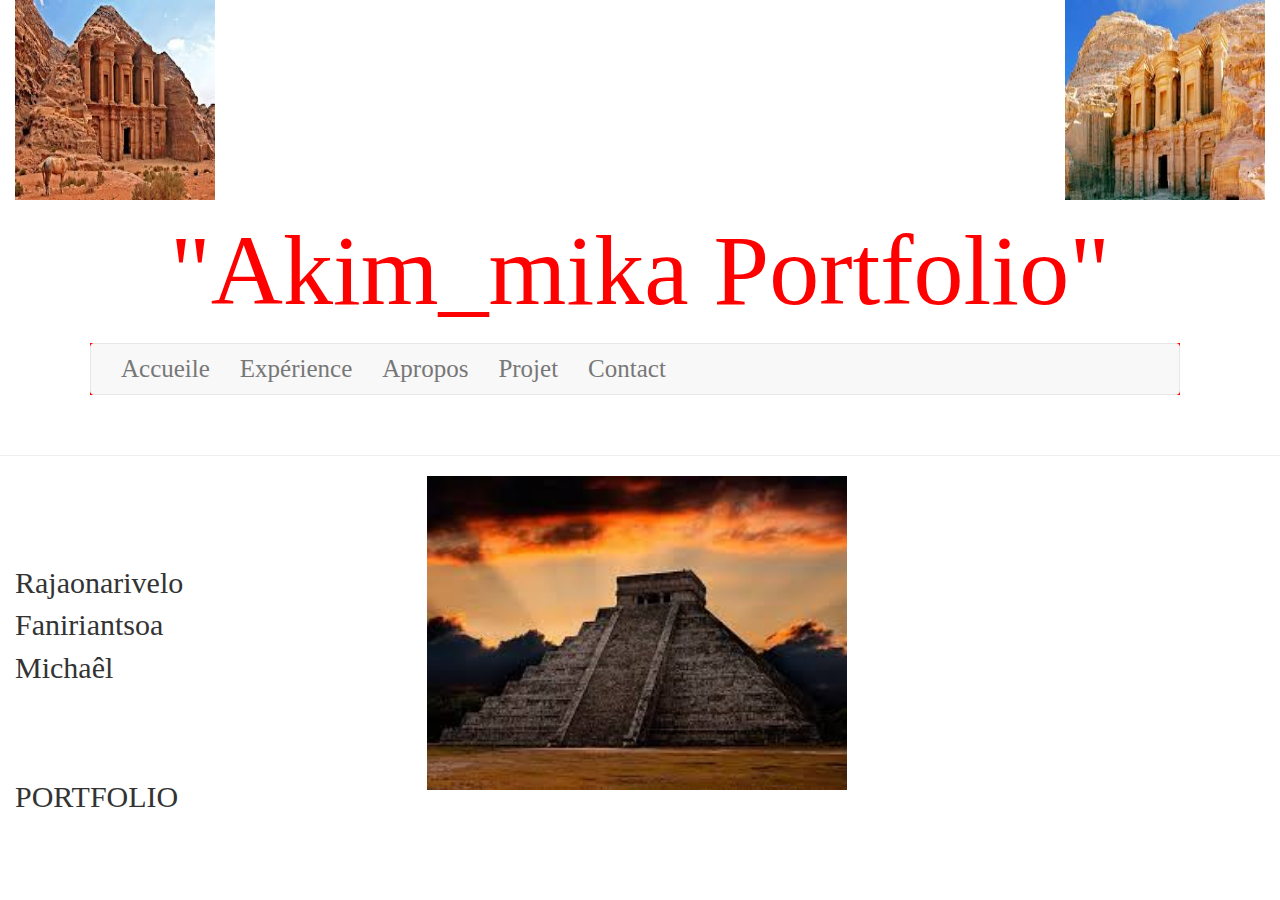
<file: Portfolio/index.html>
<!DOCTYPE html>
<html>
<head>
	<meta charset="utf-8">
	<link rel="stylesheet" href="./assets/css/bootstrap.css">
	<link rel="stylesheet" href=".\assets\css\style.css">
	<link rel="stylesheet" href=".\assets\animate.css\animate.min.css">
	<title> PORTFOLIO </title>
</head>
<body>
	<div id="titre" class="col-sm-12">	
		<img src=".\assets\img\13.jpg" id="img">
		<img src=".\assets\img\16.jpg" id="kim">
	</div>		
	<div id="mi" class="">"Akim_mika Portfolio"</div>
	
	<ul class="menu">
		<div id="mn">
		<div id="nav">	
		<nav class="navbar navbar-default">
			<div class="container-fluid">
				<div class="navbar-header">
					
				</div>
					<ul class="nav navbar-nav">
					<li><a href=".\index.html">Accueile</a></li>
					<li><a href=".\Experience.html">Expérience</a></li>
					<li><a href=".\Apropos.html">Apropos</a></li>
					<li><a href=".\Projet.html">Projet</a></li>
					<li><a href=".\Contact.html">Contact</a></li>
				</ul>
			</div>
		</nav>
		</div>


	</ul>
</div>
<br>
<hr>

<div class="card" class="col-sm-4 ">
	<img src=".\assets\img\18.jpg" style="width:420px;">

	<div id="descr" class="col-sm-4"> 
		<br><br>Rajaonarivelo  <br>Faniriantsoa <br> Michaêl<br>  <br><br>PORTFOLIO<br>
	</div>
</div>
<script src="./assets/js/app.js"> 
</script>
</body>

</html>
</file>
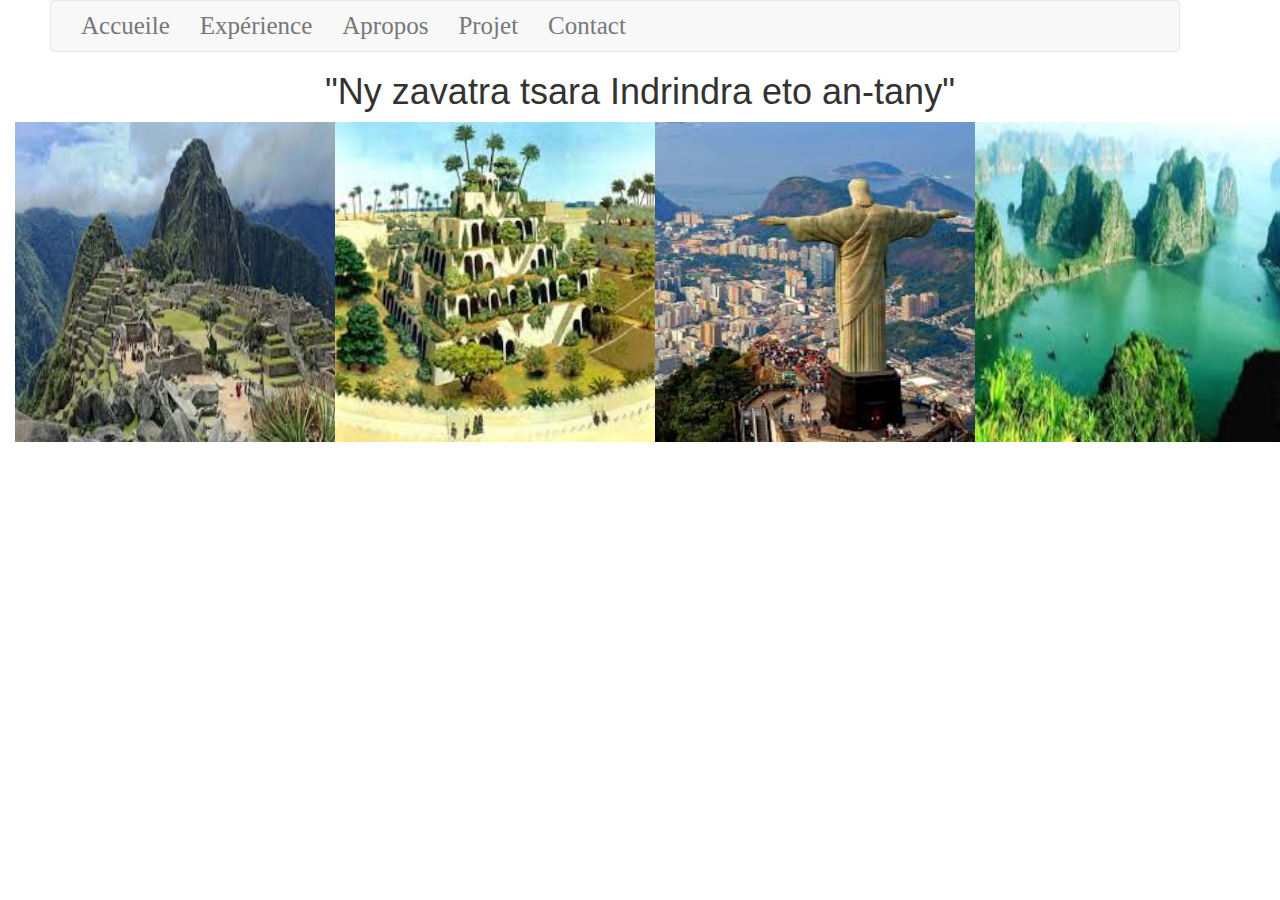
<file: Portfolio/Album.html>
<!DOCTYPE html>
<html>
<head>
	<meta charset="utf-8">

	<link rel="stylesheet" href=".\assets\css\bootstrap.min.css">
	<link rel="stylesheet" href=".\assets\css\style.css">
	<link rel="stylesheet" href=".\assets\animate.css\animate.min.css">
	<title> Album </title>
</head>
<body>
	<a href=".\index.html"> </a>
	<div id="mn">
		<nav class="navbar navbar-default">
			<div class="container-fluid">
				<div class="navbar-header">

				</div>
				<ul class="nav navbar-nav">
					<li><a href=".\index.html">Accueile</a></li>
					<li><a href=".\Experience.html">Expérience</a></li>
					<li><a href=".\Apropos.html">Apropos</a></li>
					<li><a href=".\Projet.html">Projet</a></li>
					<li><a href=".\Contact.html">Contact</a></li>
				</ul>
			</div>
		</nav>
	</div>
	<div  class="text-center">
	             <h1>"Ny zavatra tsara Indrindra eto an-tany"</h1> 
	</div>             
	<div id="m"  class="col-sm-3">
		<div id="so">
		<img src= ".\assets\img\11.jpg" style="width:320px;height: 320px;">
				
		</div>		
	</div>
	<div id="m" class="col-sm-3">
		<div id="so">	
		<img src= ".\assets\img\14.jpg" style="width:320px;height: 320px;">
				
		</div>
	</div>
	<div id="m" class="col-sm-3">
		<div id="so">
		<img src= ".\assets\img\12.jpg" style="width:320px;height: 320px;">
				
		</div>
	</div>	
	<div id="m" class="col-sm-3">
	<div id="so">	
		<img src= ".\assets\img\17.jpg" style="width:320px;height: 320px;">
				
		</div>
		</div>	
		
	</div>	
</body>

</html>
</file>
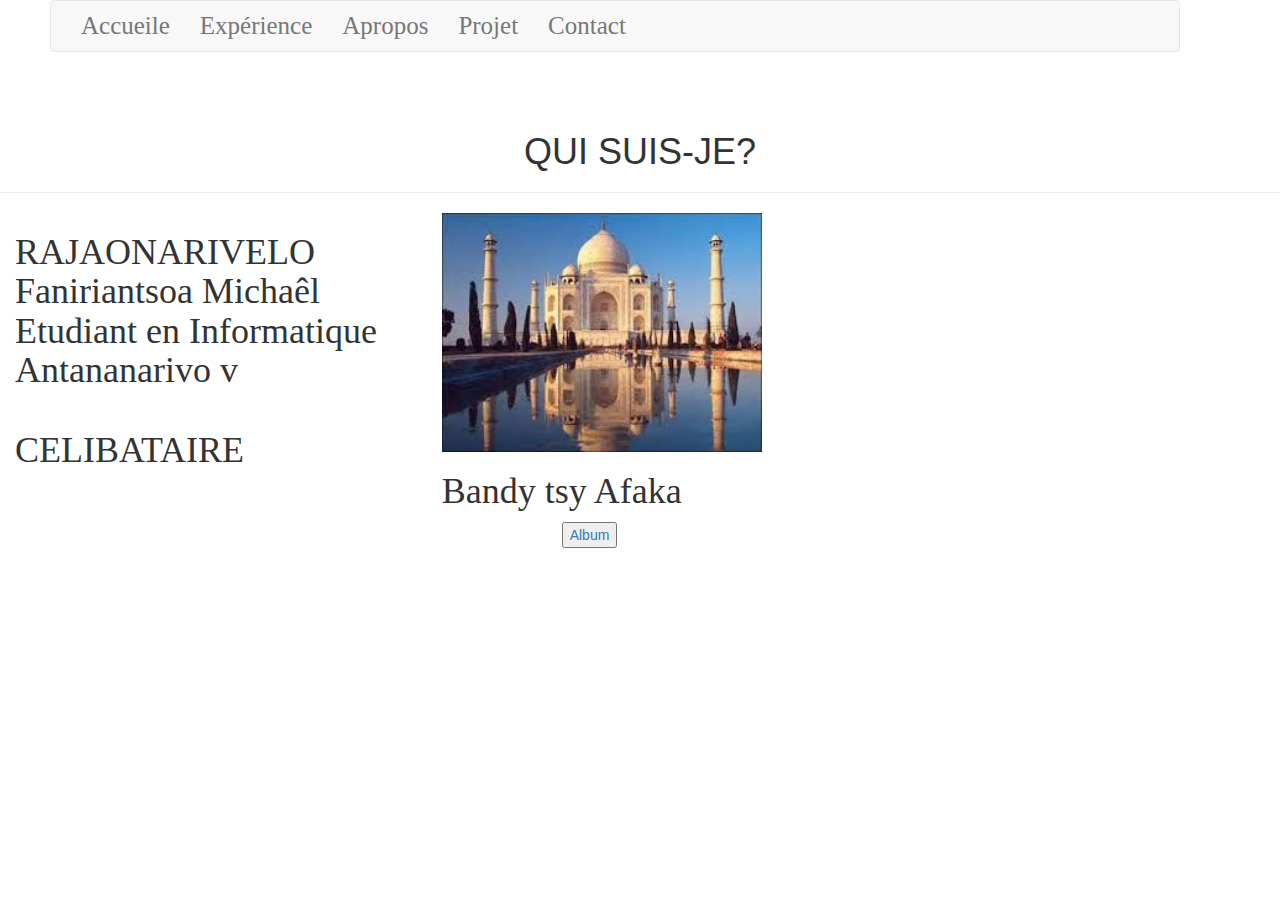
<file: Portfolio/Apropos.html>
<!DOCTYPE html>
<html>
<head>
	<meta charset="utf-8">
	<link rel="stylesheet" href=".\assets\css\bootstrap.css">
	<link rel="stylesheet" href=".\assets\css\style.css">
	<link rel="stylesheet" href=".\assets\animate.css\animate.min.css">
	<title> Apropos </title>
</head>
<body>
	<a href=".\index.html"> </a>
	<div id="mn">
	<nav class="navbar navbar-default">
		<div class="container-fluid">
			<div class="navbar-header">
			
			</div>
			<ul class="nav navbar-nav">
				<li><a href=".\index.html">Accueile</a></li>
				<li><a href=".\Experience.html">Expérience</a></li>
				<li><a href=".\Apropos.html">Apropos</a></li>
				<li><a href=".\Projet.html">Projet</a></li>
				<li><a href=".\Contact.html">Contact</a></li>
			</ul>
		</div>

	</nav>
	</div>
	<br>
	<br>
	<div id="SU">
		<h1>QUI SUIS-JE?<hr></h1>
		
	</div>
	<div id="nom" class="col-sm-4">
		<h1>
			RAJAONARIVELO

			<br>
			Faniriantsoa Michaêl
			<br>
			Etudiant en Informatique 
			<br>
			Antananarivo v
			<br>
			<br>
		CELIBATAIRE</h1>

	</div>

	<div id="m"  class="col-sm-4">
		<img src= ".\assets\img\15.jpg" style="width:320px;">
		<div id="b">
			<h1>Bandy tsy Afaka </h1>
		</div>
		<div id="al">

			<a href=".\Album.html"> <button type="button">Album </button> </a>
		</div>

	</div>

</body>

</html>
</file>
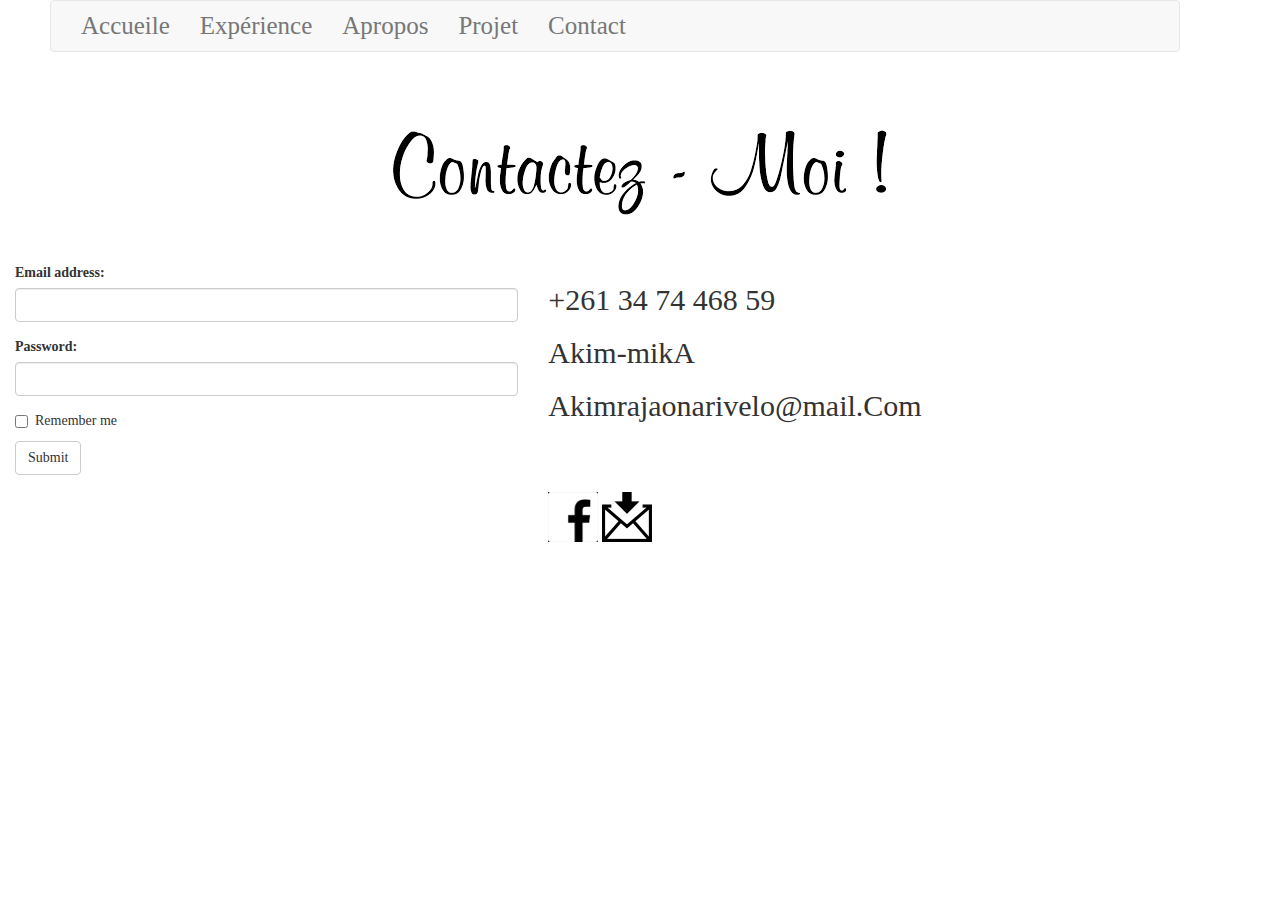
<file: Portfolio/Contact.html>
<!DOCTYPE html>
<html>
<head>
	<meta charset="utf-8">
	<link rel="stylesheet" href=".\assets\css\bootstrap.css">
	<link rel="stylesheet" href=".\assets\css\style.css">
	<link rel="stylesheet" href=".\assets\animate.css\animate.min.css">
	<title> Contact </title>
</head>
<body id="contact">
	<a href=".\index.html"> </a>
	<div id="mn">
		<nav class="navbar navbar-default">
			<div class="container-fluid">
				<div class="navbar-header">

				</div>
				<ul class="nav navbar-nav">
					<li><a href=".\index.html">Accueile</a></li>
					<li><a href=".\Experience.html">Expérience</a></li>
					<li><a href=".\Apropos.html">Apropos</a></li>
					<li><a href=".\Projet.html">Projet</a></li>
					<li><a href=".\Contact.html">Contact</a></li>

				</ul>
			</div>
		</nav>
	</div>
	
	    <div id="cont" class="text-center">
			<img src=".\assets\img\cont.png" >
	</div>
		<br>
	
	<div id="nom" class="col-sm-5">
		
		<form>
			<div class="form-group">
				<label for="email">Email address:</label>
				<input type="email" class="form-control" id="email">
			</div>
			     <div class="form-group">
					<label for="pwd">Password:</label>
					<input type="password" class="form-control" id="pwd">
				</div>

					<div class="checkbox">
						<label><input type="checkbox"> Remember me</label>
					</div>
						<button type="submit" class="btn btn-default">Submit</button>
		</form>
	</div>
	<div id="nom" class="col-sm-5">
		<h2> +261 34 74 468 59</h2>
		<h2> Akim-mikA</h2>
		<h2>Akimrajaonarivelo@mail.Com</h2>
	</div>
	
	<div id="nom" class="col-sm-5">
		<br>
		<br>
		<br>
		<img src=".\assets\img\images.png" style="width:50px;">
		<img src=".\assets\img\email.png" style="width:50px;">
	</div>	
</body>
</html>
</file>
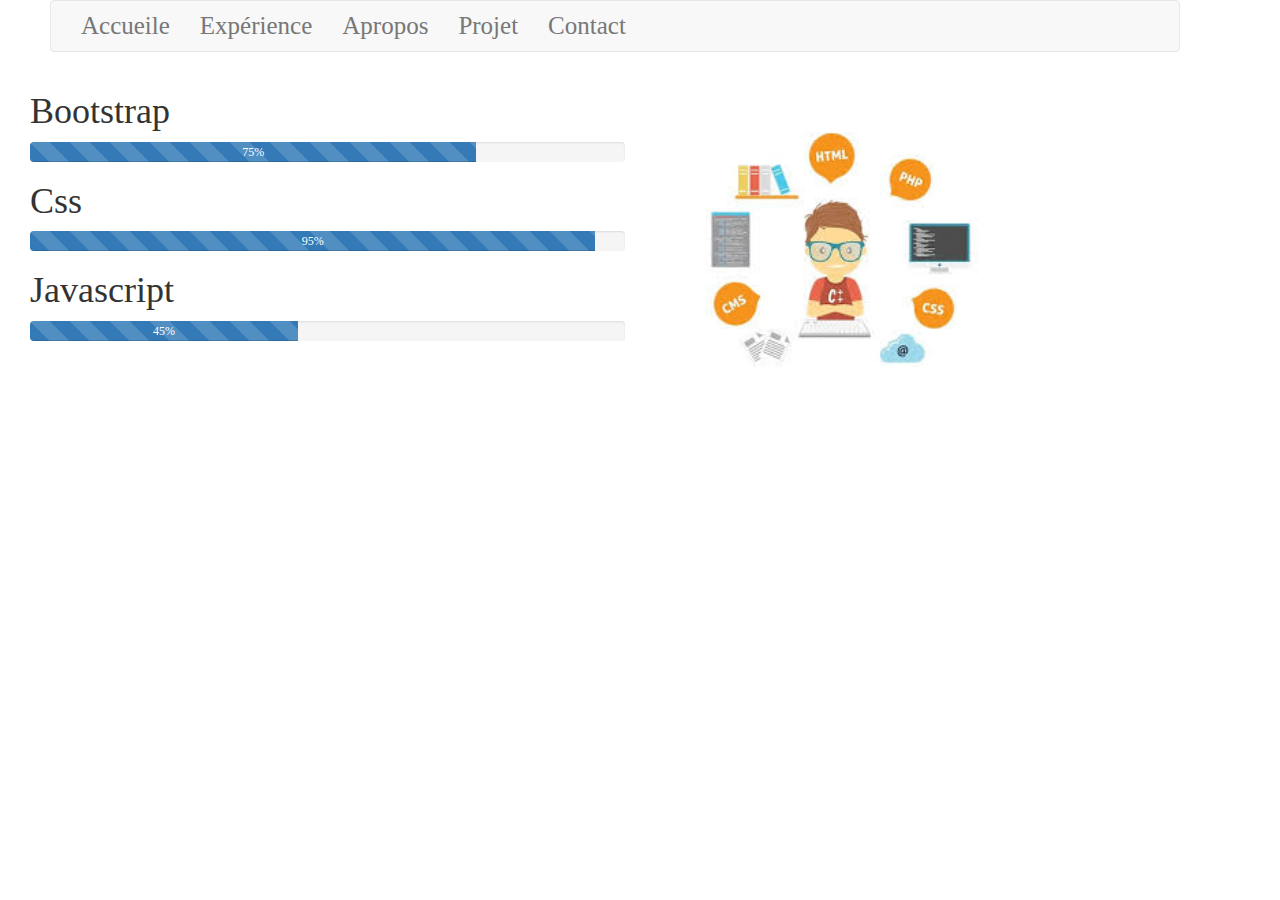
<file: Portfolio/Experience.html>
<!DOCTYPE html>
<html>
<head>
	<meta charset="utf-8">
	<link rel="stylesheet" href=".\assets\css\bootstrap.css">
	<link rel="stylesheet" href=".\assets\css\style.css">
	<link rel="stylesheet" href=".\assets\animate.css\animate.min.css">
	<title> Experienxe </title>
</head>
<body id="experience">
	<a href=".\index.html"></a> 
	<div id="mn">
		<nav class="navbar navbar-default">
			<div class="container-fluid">
				<div class="navbar-header">

				</div>
				<ul class="nav navbar-nav">
					<li><a href=".\index.html">Accueile</a></li>
					<li><a href=".\Experience.html">Expérience</a></li>
					<li><a href=".\Apropos.html">Apropos</a></li>
					<li><a href=".\Projet.html">Projet</a></li>
					<li><a href=".\Contact.html">Contact</a></li>
				</ul>
			</div>
		</nav>
	</div>
	<div class="col-sm-12">
		<div class="col-sm-6">
			<div id="nom">
				<h1> Bootstrap </h1>
				<div class="progress">
					<div class="progress-bar progress-bar-striped active" role="progressbar"
					aria-valuenow="40" aria-valuemin="0" aria-valuemax="100" style="width:75%">
					75%

				</div>
			</div>
		</div>
		<div id="nom">
			<h1> Css </h1>
			<div class="progress">
				<div class="progress-bar progress-bar-striped active" role="progressbar"
				aria-valuenow="40" aria-valuemin="0" aria-valuemax="100" style="width:95%">
				95%

			</div>
		</div>
		<div id="nom">
			<h1> Javascript </h1>
			<div class="progress">
				<div class="progress-bar progress-bar-striped active" role="progressbar"
				aria-valuenow="40" aria-valuemin="0" aria-valuemax="100" style="width:45%">
				45%

			</div>

		</div>
	</div>
</div>
</div>
<br>
<br>
<br>
<div id="we">
	<img src=".\assets\img\webd.jpg" style="width:400px;">
</div>
</div>
</body>

</html>
</file>
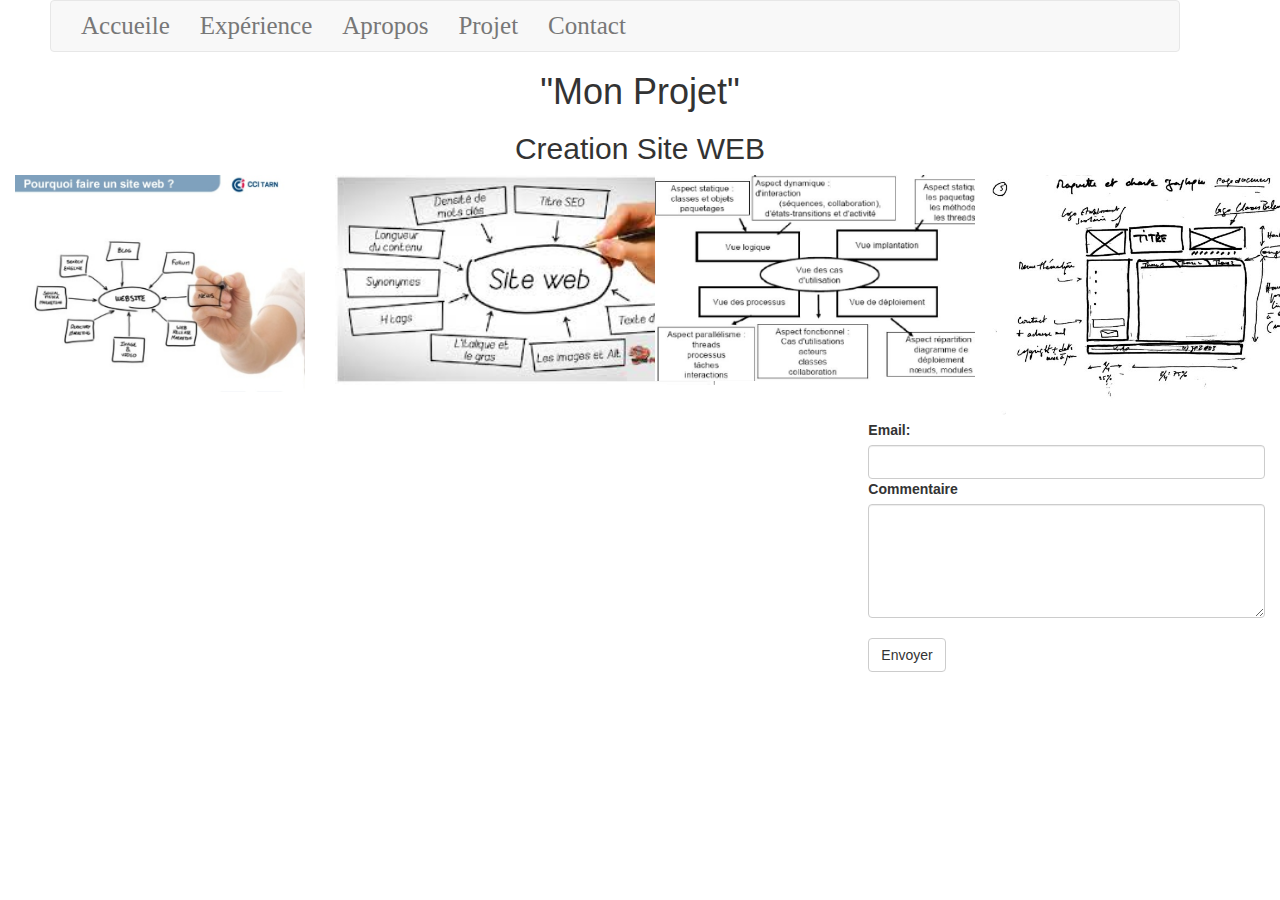
<file: Portfolio/Projet.html>
<!DOCTYPE html>
<html>
<head>
	<meta charset="utf-8">
	<link rel="stylesheet" href=".\assets\css\bootstrap.css">
	<link rel="stylesheet" href=".\assets\css\style.css">
	<link rel="stylesheet" href=".\assets\animate.css\animate.min.css">
	<title> Projet</title>
</head>
<body>
	<a href=".\index.html"></a> 
	<div id="mn"> 
		<nav class="navbar navbar-default">
			<div class="container-fluid">
				<div class="navbar-header">
					
				</div>
				<ul class="nav navbar-nav">
					<li><a href=".\index.html">Accueile</a></li>
					<li><a href=".\Experience.html">Expérience</a></li>
					<li><a href=".\Apropos.html">Apropos</a></li>
					<li><a href=".\Projet.html">Projet</a></li>
					<li><a href=".\Contact.html">Contact</a></li>
				</ul>
			</div>
		</nav>
	</div>
<div class="text-center">
		<h1  id="Proj"> "Mon Projet" </h1>
		<h2> Creation Site WEB </h2>
	</div>
	<div class="col-sm-3" >
		<img src=".\assets\img\web site.jpg" style="width:290px;">
	</div>
	<div class="col-sm-3" >	
		<img src=".\assets\img\site web.jpg" style="width:380px;">
	</div>
	<div class="col-sm-3" >		
		<img src=".\assets\img\conc.png" style="width:340px;">
	</div>
	<div class="col-sm-3" >	
		
		<img src=".\assets\img\ma.jpg" style="width:350px;">
	</div>	
</div>

<div class="form-group col-sm-4 pull-right">
	<label for="usr">Email:</label>
	<input type="text" class="form-control" id="usr">

	<label for="comment">Commentaire </label>
	<textarea class="form-control" rows="5" id="comment"></textarea>
	<br>
		<button type="submit" class="btn btn-default">Envoyer</button>
</div>
</body>

</html>
</file>
